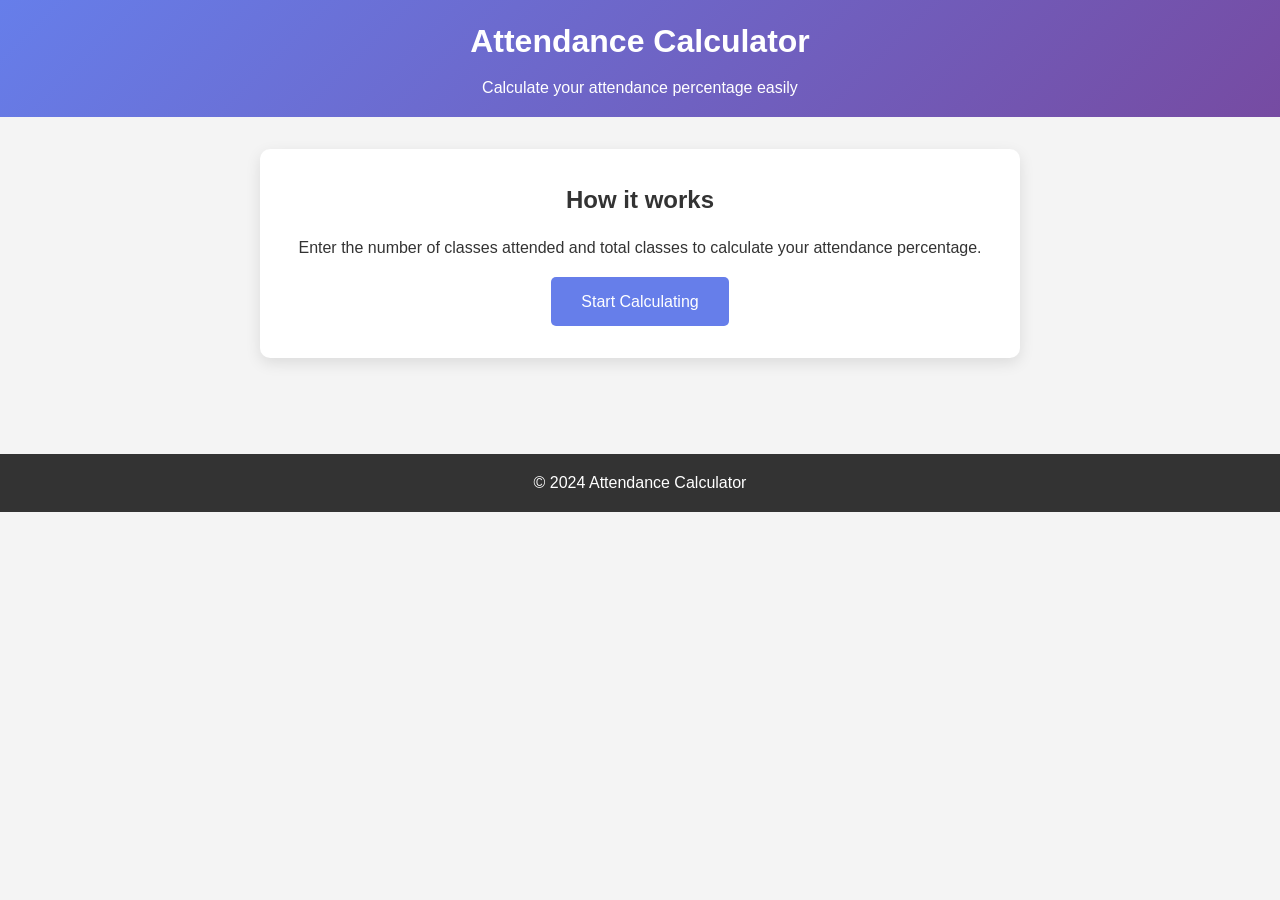
<file: index.html>
<!DOCTYPE html>
<html lang="en">
<head>
    <meta charset="UTF-8">
    <meta name="viewport" content="width=device-width, initial-scale=1.0">
    <title>Attendance Calculator</title>
    <link rel="stylesheet" href="css/style.css">
</head>
<body>
    <header>
        <div class="container">
            <h1>Attendance Calculator</h1>
            <p>Calculate your attendance percentage easily</p>
        </div>
    </header>

    <main>
        <div class="container">
            <div class="card">
                <h2>How it works</h2>
                <p>Enter the number of classes attended and total classes to calculate your attendance percentage.</p>
                <a href="calculator.html" class="btn">Start Calculating</a>
            </div>
        </div>
    </main>

    <footer>
        <div class="container">
            <p>&copy; 2024 Attendance Calculator</p>
        </div>
    </footer>
</body>
</html>
</file>
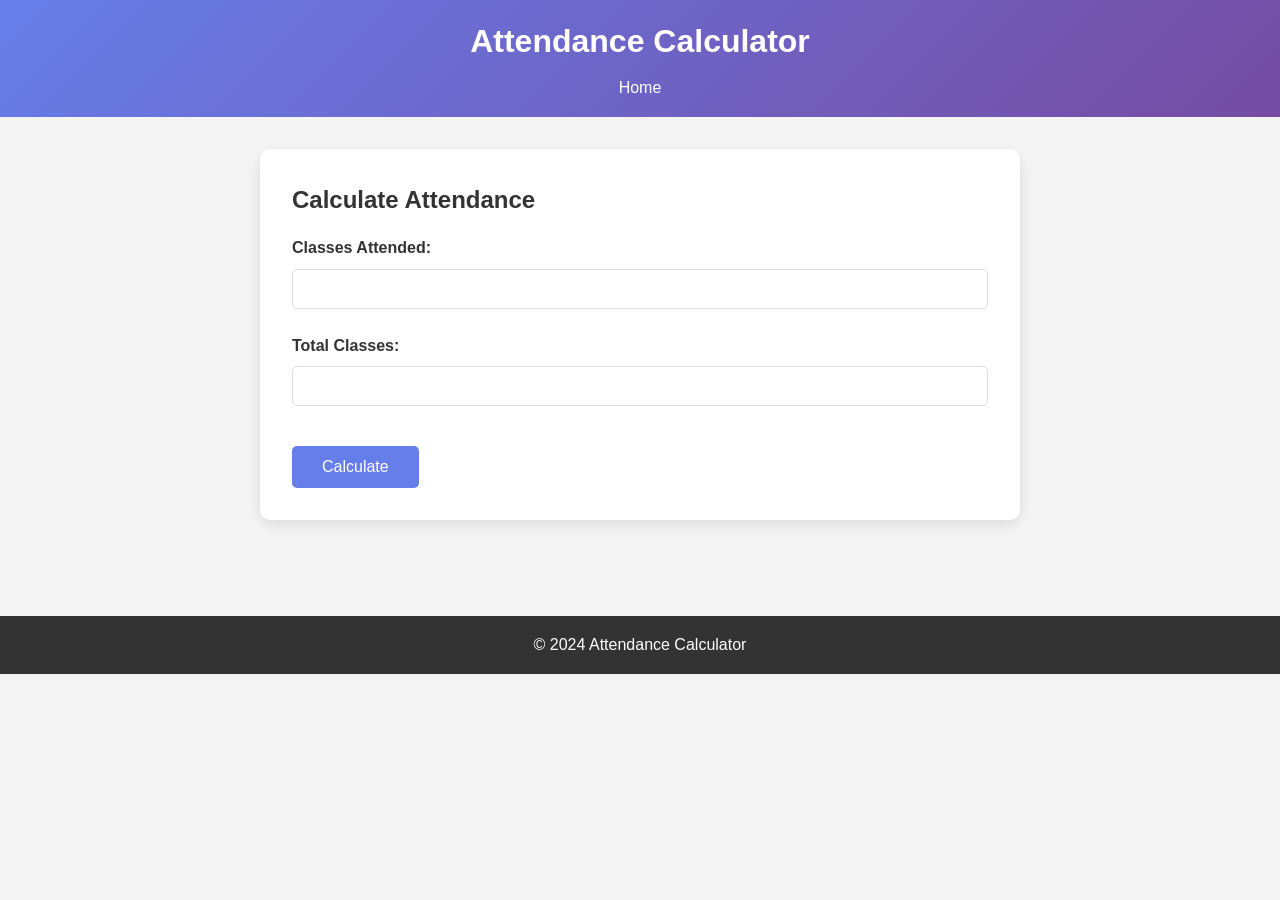
<file: calculator.html>
<!DOCTYPE html>
<html lang="en">
<head>
    <meta charset="UTF-8">
    <meta name="viewport" content="width=device-width, initial-scale=1.0">
    <title>Calculator - Attendance Calculator</title>
    <link rel="stylesheet" href="css/style.css">
</head>
<body>
    <header>
        <div class="container">
            <h1>Attendance Calculator</h1>
            <nav>
                <a href="index.html">Home</a>
            </nav>
        </div>
    </header>

    <main>
        <div class="container">
            <div class="calculator-card">
                <h2>Calculate Attendance</h2>
                <form id="attendanceForm">
                    <div class="form-group">
                        <label for="attended">Classes Attended:</label>
                        <input type="number" id="attended" min="0" required>
                    </div>
                    
                    <div class="form-group">
                        <label for="total">Total Classes:</label>
                        <input type="number" id="total" min="1" required>
                    </div>
                    
                    <button type="submit" class="btn">Calculate</button>
                </form>
                
                <div id="result" class="result hidden">
                    <h3>Your Attendance:</h3>
                    <p id="percentage"></p>
                    <div id="message"></div>
                </div>
            </div>
        </div>
    </main>

    <footer>
        <div class="container">
            <p>&copy; 2024 Attendance Calculator</p>
        </div>
    </footer>

    <script src="js/script.js"></script>
</body>
</html>
</file>
<file: css/style.css>
* {
    margin: 0;
    padding: 0;
    box-sizing: border-box;
}

body {
    font-family: 'Segoe UI', Tahoma, Geneva, Verdana, sans-serif;
    line-height: 1.6;
    color: #333;
    background-color: #f4f4f4;
}

.container {
    max-width: 800px;
    margin: 0 auto;
    padding: 0 20px;
}

header {
    background: linear-gradient(135deg, #667eea 0%, #764ba2 100%);
    color: white;
    padding: 1rem 0;
    text-align: center;
}

header h1 {
    margin-bottom: 0.5rem;
}

nav a {
    color: white;
    text-decoration: none;
    margin: 0 10px;
}

main {
    padding: 2rem 0;
}

.card, .calculator-card {
    background: white;
    border-radius: 10px;
    padding: 2rem;
    box-shadow: 0 5px 15px rgba(0,0,0,0.1);
    text-align: center;
    margin-bottom: 2rem;
}

.calculator-card {
    text-align: left;
}

.card h2, .calculator-card h2 {
    margin-bottom: 1rem;
    color: #333;
}

.btn {
    display: inline-block;
    background: #667eea;
    color: white;
    padding: 12px 30px;
    border: none;
    border-radius: 5px;
    cursor: pointer;
    text-decoration: none;
    font-size: 1rem;
    transition: background 0.3s;
    margin-top: 1rem;
}

.btn:hover {
    background: #5a6fd8;
}

.form-group {
    margin-bottom: 1.5rem;
}

.form-group label {
    display: block;
    margin-bottom: 0.5rem;
    font-weight: bold;
}

.form-group input {
    width: 100%;
    padding: 10px;
    border: 1px solid #ddd;
    border-radius: 5px;
    font-size: 1rem;
}

.result {
    margin-top: 2rem;
    padding: 1.5rem;
    border-radius: 5px;
    text-align: center;
}

.result h3 {
    margin-bottom: 1rem;
}

#percentage {
    font-size: 2rem;
    font-weight: bold;
    margin: 1rem 0;
}

.hidden {
    display: none;
}

.good {
    background-color: #d4edda;
    color: #155724;
    border: 1px solid #c3e6cb;
}

.warning {
    background-color: #fff3cd;
    color: #856404;
    border: 1px solid #ffeaa7;
}

.poor {
    background-color: #f8d7da;
    color: #721c24;
    border: 1px solid #f5c6cb;
}

footer {
    background: #333;
    color: white;
    text-align: center;
    padding: 1rem 0;
    margin-top: 2rem;
}
</file>
